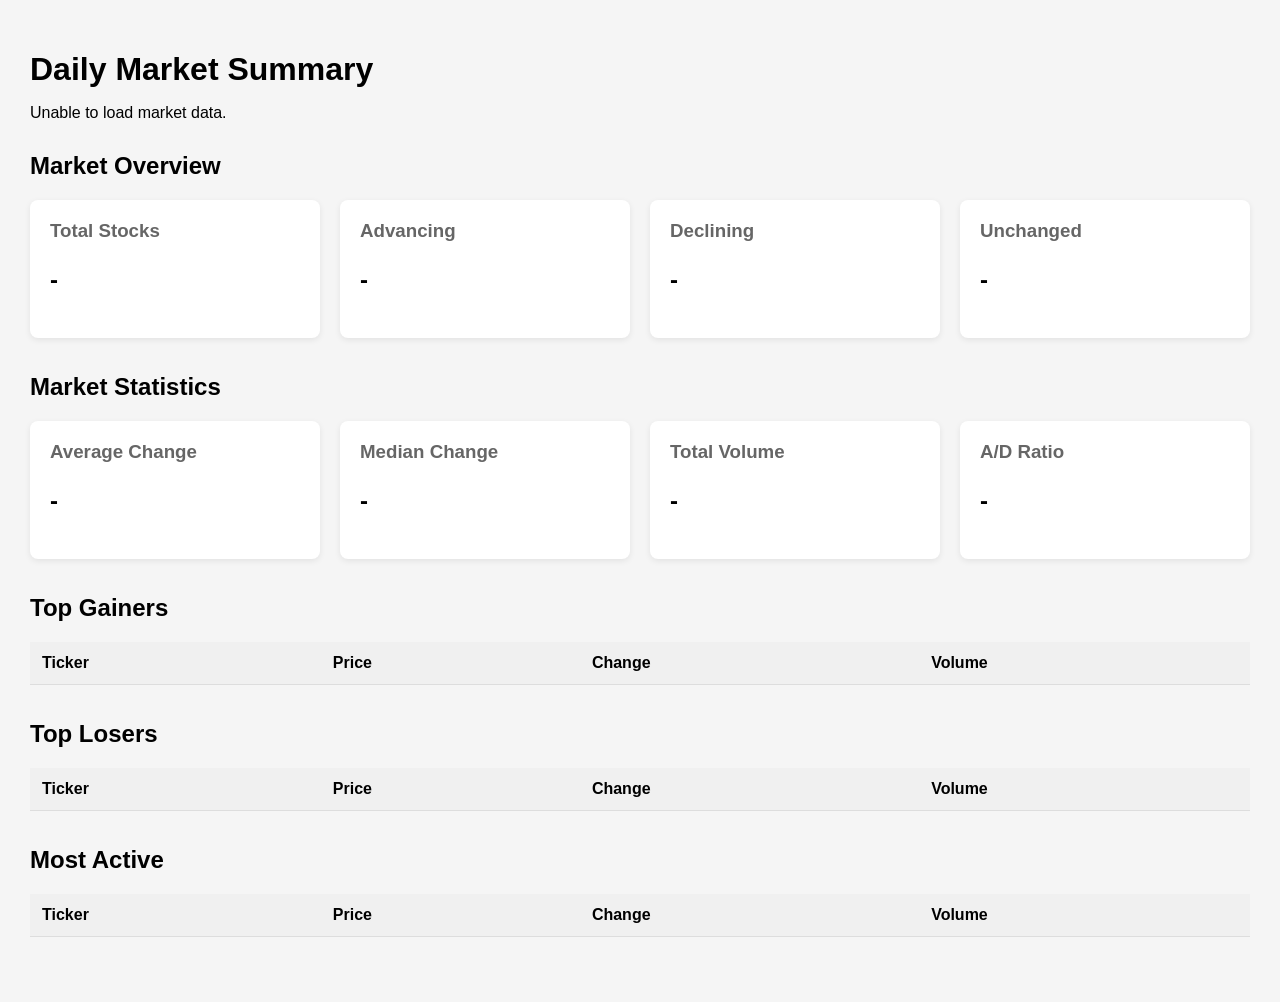
<file: index.html>
<!DOCTYPE html>
<html lang="en">

<head>
    <meta charset="UTF-8">
    <meta name="viewport" content="width=device-width, initial-scale=1.0">

    <title>Daily Market Summary</title>

    <link rel="stylesheet" href="css/style.css">
</head>

<body>

    <header>
        <h1>Daily Market Summary</h1>
        <p id="marketDate">Loading...</p>
    </header>


    <!-- Market Overview -->

    <section>

        <h2>Market Overview</h2>

        <div class="summary-grid">

            <div class="card">
                <h3>Total Stocks</h3>
                <p id="totalStocks">-</p>
            </div>

            <div class="card">
                <h3>Advancing</h3>
                <p id="advancing">-</p>
            </div>

            <div class="card">
                <h3>Declining</h3>
                <p id="declining">-</p>
            </div>

            <div class="card">
                <h3>Unchanged</h3>
                <p id="unchanged">-</p>
            </div>

        </div>

    </section>


    <!-- Statistics -->

    <section>

        <h2>Market Statistics</h2>

        <div class="summary-grid">

            <div class="card">
                <h3>Average Change</h3>
                <p id="averageChange">-</p>
            </div>

            <div class="card">
                <h3>Median Change</h3>
                <p id="medianChange">-</p>
            </div>

            <div class="card">
                <h3>Total Volume</h3>
                <p id="totalVolume">-</p>
            </div>

            <div class="card">
                <h3>A/D Ratio</h3>
                <p id="adRatio">-</p>
            </div>

        </div>

    </section>


    <!-- Top Gainers -->

    <section>

        <h2>Top Gainers</h2>

        <table>

            <thead>
                <tr>
                    <th>Ticker</th>
                    <th>Price</th>
                    <th>Change</th>
                    <th>Volume</th>
                </tr>
            </thead>

            <tbody id="gainersTable"></tbody>

        </table>

    </section>


    <!-- Top Losers -->

    <section>

        <h2>Top Losers</h2>

        <table>

            <thead>
                <tr>
                    <th>Ticker</th>
                    <th>Price</th>
                    <th>Change</th>
                    <th>Volume</th>
                </tr>
            </thead>

            <tbody id="losersTable"></tbody>

        </table>

    </section>


    <!-- Most Active -->

    <section>

        <h2>Most Active</h2>

        <table>

            <thead>
                <tr>
                    <th>Ticker</th>
                    <th>Price</th>
                    <th>Change</th>
                    <th>Volume</th>
                </tr>
            </thead>

            <tbody id="activeTable"></tbody>

        </table>

    </section>


    <script>

        async function loadMarketSummary() {

            try {

                const response = await fetch(
                    "http://127.0.0.1:8000/api/market-summary"
                );

                if (!response.ok) {
                    throw new Error("API request failed");
                }

                const data = await response.json();


                // Market date

                document.getElementById("marketDate").innerText =
                    "Market Date: " + data.date;


                // Market overview

                document.getElementById("totalStocks").innerText =
                    data.total_stocks.toLocaleString();

                document.getElementById("advancing").innerText =
                    data.market_breadth.advancing.toLocaleString();

                document.getElementById("declining").innerText =
                    data.market_breadth.declining.toLocaleString();

                document.getElementById("unchanged").innerText =
                    data.market_breadth.unchanged.toLocaleString();


                // Statistics

                document.getElementById("averageChange").innerText =
                    data.statistics.average_change_percent.toFixed(2) + "%";

                document.getElementById("medianChange").innerText =
                    data.statistics.median_change_percent.toFixed(2) + "%";

                document.getElementById("totalVolume").innerText =
                    data.statistics.total_volume.toLocaleString();

                document.getElementById("adRatio").innerText =
                    data.market_breadth.advance_decline_ratio !== null
                        ? data.market_breadth.advance_decline_ratio.toFixed(2)
                        : "N/A";


                // Tables

                populateTable(
                    "gainersTable",
                    data.top_gainers
                );

                populateTable(
                    "losersTable",
                    data.top_losers
                );

                populateTable(
                    "activeTable",
                    data.most_active
                );

            }

            catch (error) {

                console.error(error);

                document.getElementById("marketDate").innerText =
                    "Unable to load market data.";

            }

        }


        function populateTable(tableId, stocks) {

            const table = document.getElementById(tableId);

            table.innerHTML = "";


            stocks.forEach(stock => {

                const row = document.createElement("tr");


                const ticker = document.createElement("td");

                ticker.innerText = stock.ticker;


                const price = document.createElement("td");

                price.innerText =
                    "$" + Number(stock.close).toFixed(2);


                const change = document.createElement("td");

                change.innerText =
                    Number(stock.change_percent).toFixed(2) + "%";


                const volume = document.createElement("td");

                volume.innerText =
                    Number(stock.volume).toLocaleString();


                row.appendChild(ticker);
                row.appendChild(price);
                row.appendChild(change);
                row.appendChild(volume);


                table.appendChild(row);

            });

        }


        // Load the market data

        loadMarketSummary();

    </script>

</body>

</html>
</file>
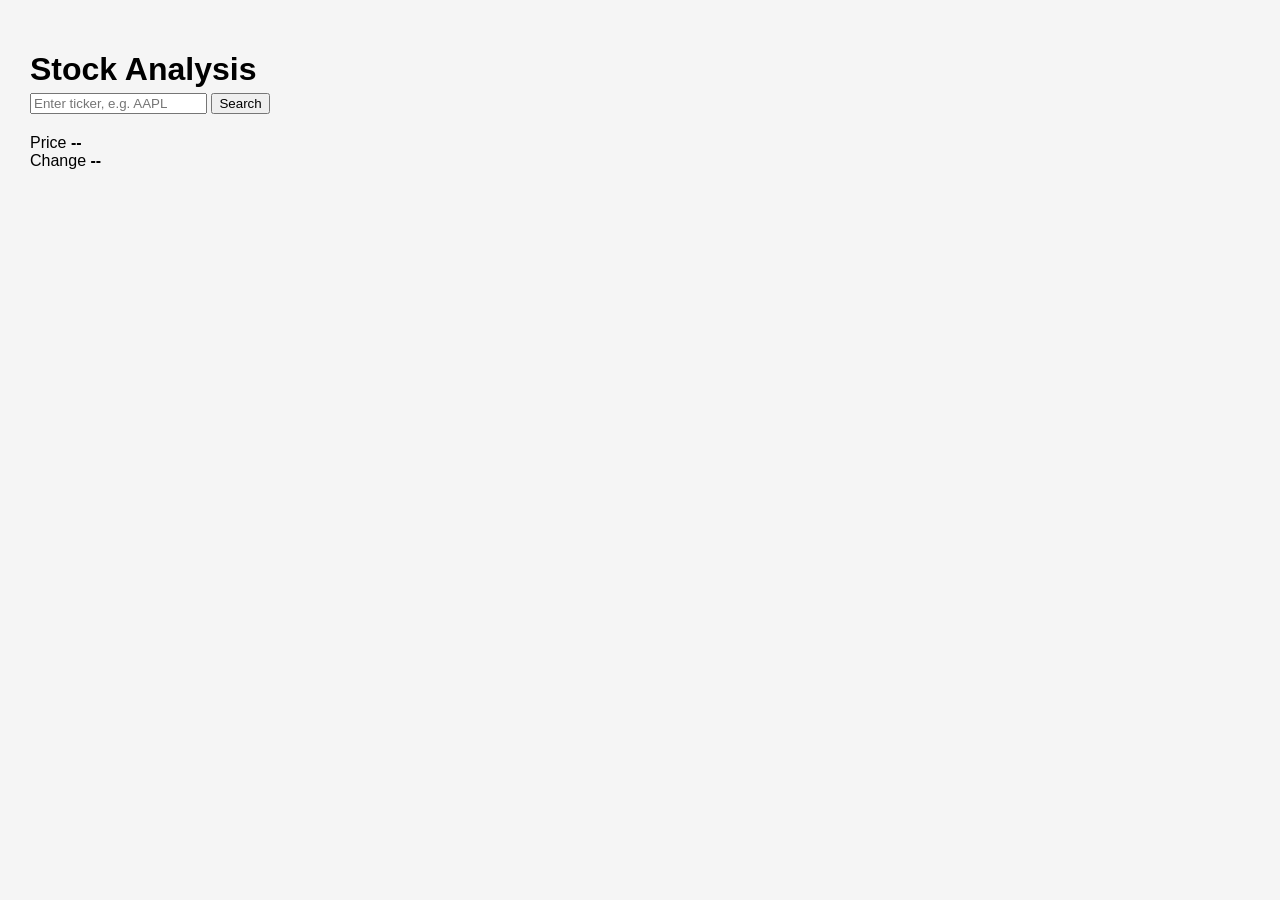
<file: stock.html>
<!DOCTYPE html>
<html lang="en">

<head>
    <meta charset="UTF-8">
    <meta name="viewport" content="width=device-width, initial-scale=1.0">

    <title>Stock Analysis</title>

    <link rel="stylesheet" href="css/style.css">
</head>

<body>

    <div class="container">

        <h1>Stock Analysis</h1>

        <div class="search-box">

            <input
                type="text"
                id="tickerInput"
                placeholder="Enter ticker, e.g. AAPL"
            >

            <button onclick="searchStock()">
                Search
            </button>

        </div>

        <div id="loading"></div>

        <div id="stockResult">

            <h2 id="ticker"></h2>

            <div class="metric">
                <span>Price</span>
                <strong id="price">--</strong>
            </div>

            <div class="metric">
                <span>Change</span>
                <strong id="change">--</strong>
            </div>

        </div>

    </div>


    <script>

        async function searchStock() {

            const tickerInput =
                document.getElementById("tickerInput");

            const ticker =
                tickerInput.value.trim().toUpperCase();

            if (!ticker) {
                alert("Please enter a ticker.");
                return;
            }

            document.getElementById("loading").innerText =
                "Loading...";

            try {

                const response = await fetch(
                    `http://127.0.0.1:8000/api/stock/${ticker}`
                );

                const data = await response.json();

                document.getElementById("ticker").innerText =
                    data.ticker;

                document.getElementById("price").innerText =
                    "$" + data.price.toFixed(2);

                document.getElementById("change").innerText =
                    data.change_percent.toFixed(2) + "%";

                document.getElementById("loading").innerText = "";

            } catch (error) {

                console.error(error);

                document.getElementById("loading").innerText =
                    "Unable to connect to the API.";

            }

        }

    </script>

</body>

</html>
</file>
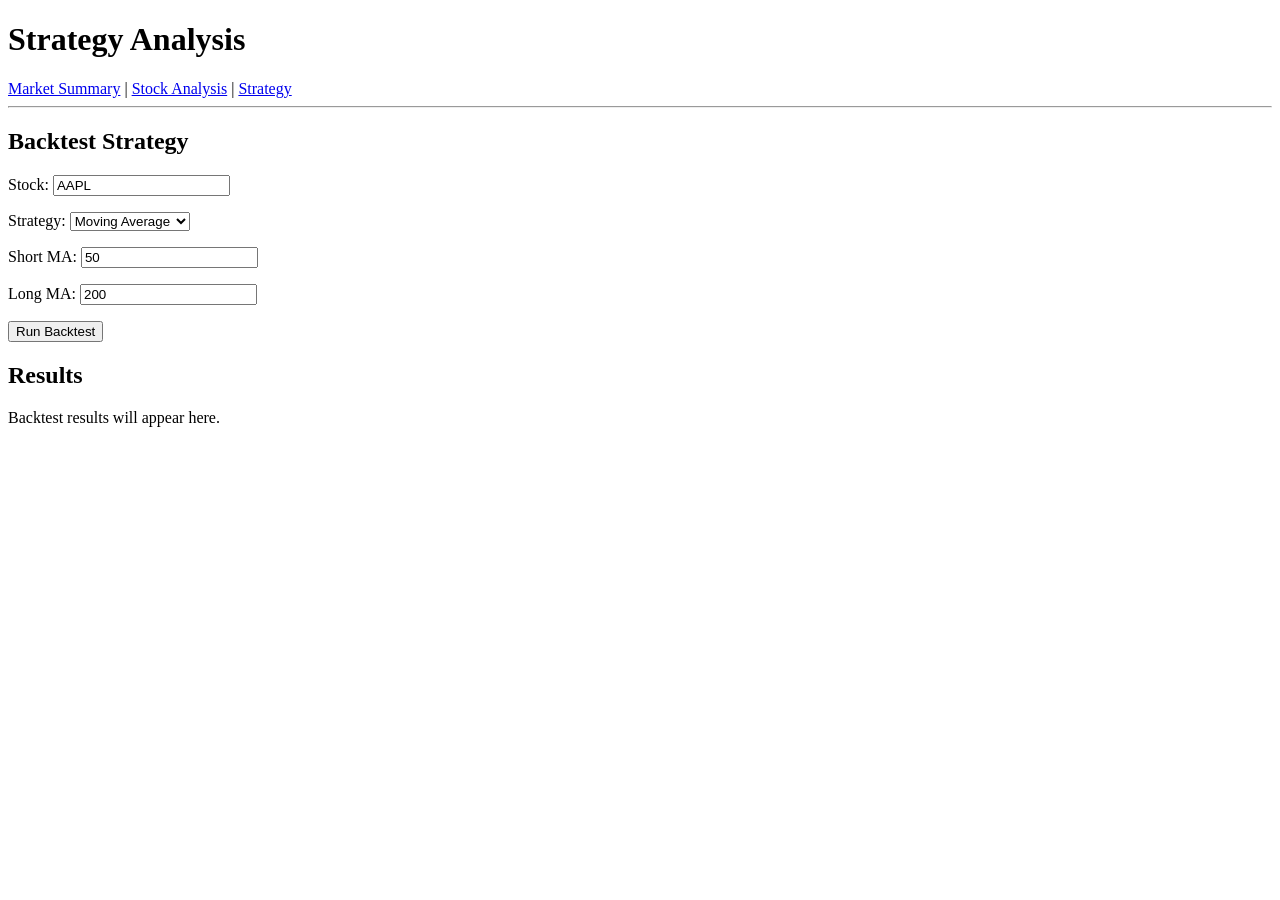
<file: strategy.html>
<!DOCTYPE html>
<html lang="en">

<head>

    <meta charset="UTF-8">

    <meta name="viewport"
          content="width=device-width, initial-scale=1.0">

    <title>Strategy</title>

</head>


<body>

<h1>Strategy Analysis</h1>


<nav>

    <a href="index.html">Market Summary</a> |
    <a href="stock.html">Stock Analysis</a> |
    <a href="strategy.html">Strategy</a>

</nav>

<hr>


<h2>Backtest Strategy</h2>


<p>

Stock:

<input
    type="text"
    id="ticker"
    value="AAPL">

</p>


<p>

Strategy:

<select id="strategy">

    <option>Moving Average</option>
    <option>Momentum</option>
    <option>Mean Reversion</option>

</select>

</p>


<p>

Short MA:

<input
    type="number"
    id="shortMA"
    value="50">

</p>


<p>

Long MA:

<input
    type="number"
    id="longMA"
    value="200">

</p>


<button onclick="runBacktest()">

    Run Backtest

</button>


<h2>Results</h2>

<div id="results">

    Backtest results will appear here.

</div>


<script>

function runBacktest() {

    document.getElementById("results").innerHTML =

        "Backtest engine will be connected here.";

}

</script>


</body>

</html>
</file>
<file: css/style.css>
body {
    font-family: Arial, sans-serif;
    margin: 0;
    padding: 30px;
    background: #f5f5f5;
}

header {
    margin-bottom: 30px;
}

section {
    margin-bottom: 35px;
}

h1 {
    margin-bottom: 5px;
}

.summary-grid {
    display: grid;
    grid-template-columns: repeat(4, 1fr);
    gap: 20px;
}

.card {
    background: white;
    padding: 20px;
    border-radius: 8px;
    box-shadow: 0 2px 6px rgba(0,0,0,0.08);
}

.card h3 {
    margin-top: 0;
    color: #666;
}

.card p {
    font-size: 24px;
    font-weight: bold;
}

table {
    width: 100%;
    border-collapse: collapse;
    background: white;
}

th,
td {
    padding: 12px;
    border-bottom: 1px solid #ddd;
    text-align: left;
}

th {
    background: #f0f0f0;
}
</file>
